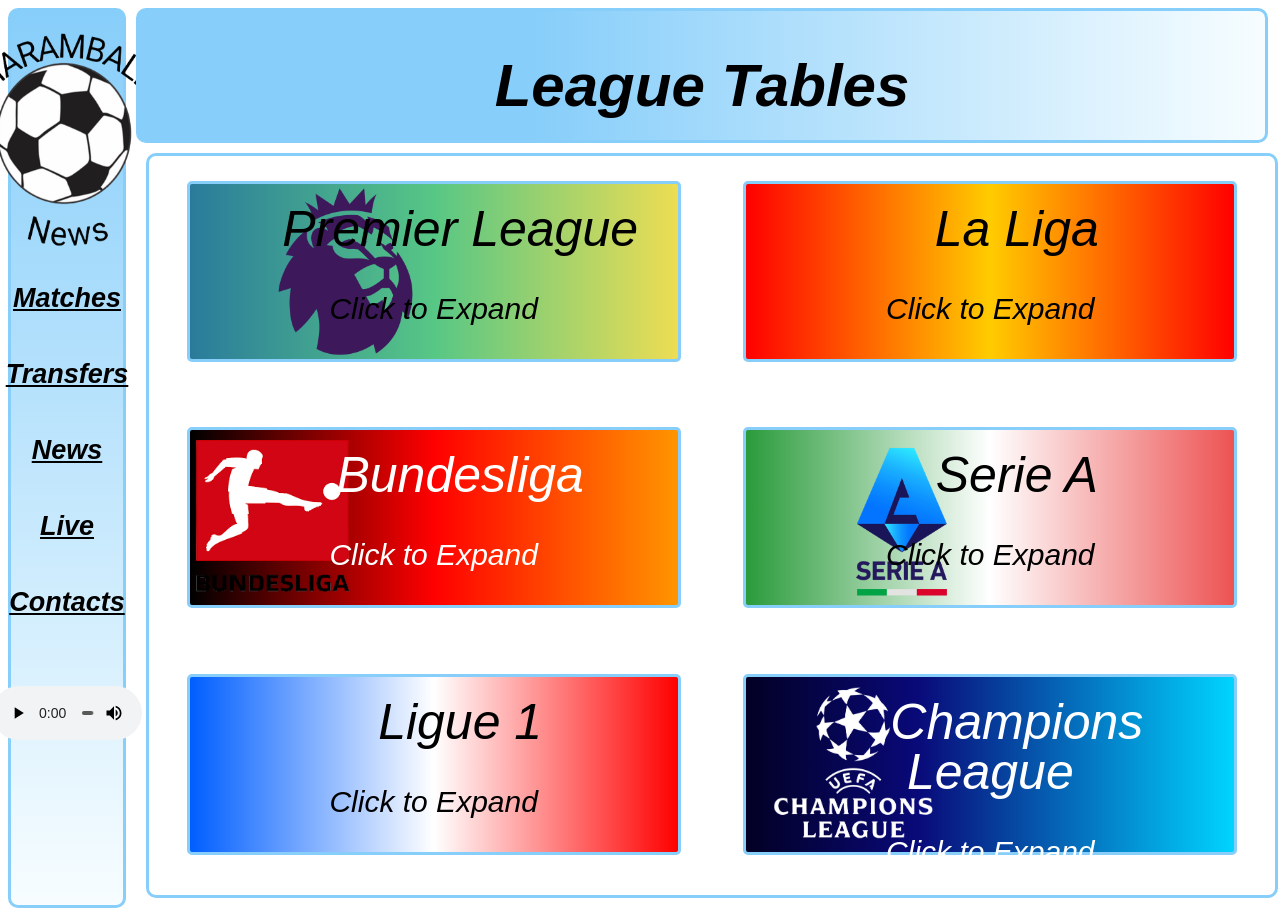
<file: index.html>
<!DOCTYPE html>
<html lang="en">

<head>
  <meta charset="UTF-8">
  <meta name="viewport" content="width=device-width, initial-scale=1.0">
  <link rel="stylesheet" href="css/style.css">
  <title>Document</title>

  <script src="js/script.js" defer></script>
  <link href="https://fonts.googleapis.com/icon?family=Material+Icons" rel="stylesheet">
  <link rel="stylesheet" href="css/style.css">



</head>

<body>


  <div class="fade-layer"></div>





  <header>
    <div class="menu-button">
      <i class="material-icons">menu</i>
    </div>

    <h1>League Tables</h1>



  </header>

  <main class="container">
    <details id="prem" name="league" class="details">
      <table class="table">
        <tr>
          <td>Team</td>
          <td>Points</td>
          <td>Wins</td>
          <td>Draws</td>
          <td>Losses</td>
        </tr>

        <tr>
          <td> <img class="logo" src="img/logos/prem/lfc.png" alt=""> Liverpool</td>
          <td>84</td>
          <td>25</td>
          <td>9</td>
          <td>4</td>
        </tr>

        <tr>
          <td> <img class="logo" src="img/logos/prem/afc.png" alt=""> Arsenal</td>
          <td>74</td>
          <td>20</td>
          <td>14</td>
          <td>4</td>
        </tr>

        <tr>
          <td> <img class="logo" src="img/logos/prem/mcfc.png" alt=""> ManCity</td>
          <td>71</td>
          <td>21</td>
          <td>8</td>
          <td>9</td>
        </tr>

        <tr>
          <td> <img class="logo" src="img/logos/prem/cfc.png" alt=""> Chealsea</td>
          <td>69</td>
          <td>20</td>
          <td>9</td>
          <td>9</td>
        </tr>

        <tr>
          <td> <img class="logo" src="img/logos/prem/nfc.png" alt=""> Newcastle</td>
          <td>66</td>
          <td>20</td>
          <td>12</td>
          <td>6</td>
        </tr>



      </table>
      <summary>Premier League<p>Click to Expand</p>
      </summary>
    </details>



    <details id="laliga" name="league" class="details">
      <table class="table">
        <tr>
          <td>Team</td>
          <td>Points</td>
          <td>Wins</td>
          <td>Draws</td>
          <td>Losses</td>
        </tr>

        <tr>
          <td> <img class="logo" src="img/logos/liga/fcb.png" alt=""> Barcelona</td>
          <td>88</td>
          <td>28</td>
          <td>4</td>
          <td>6</td>
        </tr>

        <tr>
          <td> <img class="logo" src="img/logos/liga/real.png" alt="">Madrid</td>
          <td>84</td>
          <td>26</td>
          <td>6</td>
          <td>6</td>
        </tr>

        <tr>
          <td> <img class="logo" src="img/logos/liga/amadrid.png" alt=""> Atlético</td>
          <td>76</td>
          <td>22</td>
          <td>10</td>
          <td>6</td>
        </tr>

        <tr>
          <td> <img class="logo" src="img/logos/liga/bilbao.png" alt=""> Bilbao</td>
          <td>70</td>
          <td>19</td>
          <td>13</td>
          <td>6</td>
        </tr>

        <tr>
          <td> <img class="logo" src="img/logos/liga/villa.png" alt=""> Villarreal</td>
          <td>70</td>
          <td>20</td>
          <td>10</td>
          <td>8</td>
        </tr>

      </table>
      <summary>La Liga<p>Click to Expand</p>
      </summary>
    </details>



    <details id="bundesliga" name="league" class="details">

      <table class="table">
        <tr>
          <td>Team</td>
          <td>Points</td>
          <td>Wins</td>
          <td>Draws</td>
          <td>Losses</td>
        </tr>

        <tr>
          <td> <img class="logo" src="img/logos/Bundesliga/bayern.png" alt=""> Bayern</td>
          <td>82</td>
          <td>25</td>
          <td>7</td>
          <td>2</td>
        </tr>

        <tr>
          <td> <img id="leverkusen" class="logo" src="img/logos/Bundesliga/leverkusen.png" alt=""> Leverkusen</td>
          <td>69</td>
          <td>19</td>
          <td>12</td>
          <td>3</td>
        </tr>

        <tr>
          <td> <img class="logo" src="img/logos/Bundesliga/frankfurt.png" alt=""> Frankfurt</td>
          <td>60</td>
          <td>17</td>
          <td>9</td>
          <td>8</td>
        </tr>

        <tr>
          <td> <img class="logo" src="img/logos/Bundesliga/dortmund.png" alt=""> Dortmund</td>
          <td>57</td>
          <td>17</td>
          <td>6</td>
          <td>11</td>
        </tr>

        <tr>
          <td> <img class="logo" src="img/logos/Bundesliga/freiburg.png" alt=""> Freiburg</td>
          <td>55</td>
          <td>16</td>
          <td>7</td>
          <td>11</td>
        </tr>

      </table>

      <summary>Bundesliga<p>Click to Expand</p>
      </summary>
    </details>



    <details id="seriea" name="league" class="details">

      <table class="table">
        <tr>
          <td>Team</td>
          <td>Points</td>
          <td>Wins</td>
          <td>Draws</td>
          <td>Losses</td>
        </tr>

        <tr>
          <td> <img class="logo" src="img/logos/Serie/napoli.png" alt=""> Napoli</td>
          <td>82</td>
          <td>24</td>
          <td>10</td>
          <td>4</td>
        </tr>

        <tr>
          <td> <img class="logo" src="img/logos/Serie/inter.png" alt=""> Inter</td>
          <td>74</td>
          <td>22</td>
          <td>8</td>
          <td>8</td>
        </tr>

        <tr>
          <td> <img class="logo" src="img/logos/Serie/atalanta.png" alt=""> Atalanta</td>
          <td>74</td>
          <td>22</td>
          <td>8</td>
          <td>8</td>
        </tr>

        <tr>
          <td> <img class="logo" src="img/logos/Serie/juve.png" alt=""> Juventus</td>
          <td>70</td>
          <td>18</td>
          <td>16</td>
          <td>4</td>
        </tr>

        <tr>
          <td> <img class="logo" src="img/logos/Serie/roma.png" alt=""> Roma</td>
          <td>69</td>
          <td>20</td>
          <td>9</td>
          <td>9</td>
        </tr>

      </table>

      <summary>Serie A<p>Click to Expand</p>
      </summary>
    </details>



    <details id="ligue1" name="league" class="details">
      <table class="table">
        <tr>
          <td>Team</td>
          <td>Points</td>
          <td>Wins</td>
          <td>Draws</td>
          <td>Losses</td>
        </tr>

        <tr>
          <td> <img class="logo" src="img/logos/1/psg.png" alt=""> PSG</td>
          <td>84</td>
          <td>26</td>
          <td>6</td>
          <td>2</td>
        </tr>

        <tr>
          <td> <img class="logo" src="img/logos/1/lom.png" alt=""> L'OM</td>
          <td>65</td>
          <td>20</td>
          <td>5</td>
          <td>9</td>
        </tr>

        <tr>
          <td> <img class="logo" src="img/logos/1/monaco.png" alt="">Monaco</td>
          <td>61</td>
          <td>18</td>
          <td>7</td>
          <td>9</td>
        </tr>

        <tr>
          <td> <img class="logo" src="img/logos/1/nice.png" alt=""> Nice</td>
          <td>60</td>
          <td>17</td>
          <td>9</td>
          <td>8</td>
        </tr>

        <tr>
          <td> <img class="logo" src="img/logos/1/losc.png" alt=""> LOSC</td>
          <td>60</td>
          <td>17</td>
          <td>9</td>
          <td>8</td>
        </tr>

      </table>
      <summary>Ligue 1<p>Click to Expand</p>
      </summary>
    </details>




    <details id="championsleague" name="league" class="details">
      <table class="table">
        <tr>
          <td>Team</td>
          <td>Points</td>
          <td>Wins</td>
          <td>Draws</td>
          <td>Losses</td>
        </tr>

        <tr>
          <td> <img class="logo" src="img/logos/prem/lfc.png" alt=""> Liverpool</td>
          <td>21</td>
          <td>7</td>
          <td>0</td>
          <td>1</td>
        </tr>

        <tr>
          <td> <img class="logo" src="img/logos/liga/fcb.png" alt=""> Barcelona</td>
          <td>19</td>
          <td>6</td>
          <td>1</td>
          <td>1</td>
        </tr>

        <tr>
          <td> <img class="logo" src="img/logos/prem/afc.png" alt=""> Arsenal</td>
          <td>19</td>
          <td>6</td>
          <td>1</td>
          <td>1</td>
        </tr>

        <tr>
          <td> <img class="logo" src="img/logos/Serie/inter.png" alt=""> Inter</td>
          <td>19</td>
          <td>6</td>
          <td>1</td>
          <td>1</td>
        </tr>

        <tr>
          <td> <img class="logo" src="img/logos/liga/amadrid.png" alt=""> Atlético</td>
          <td>18</td>
          <td>6</td>
          <td>0</td>
          <td>2</td>
        </tr>

      </table>

      <summary>Champions League <p>Click to Expand</p>
      </summary>
    </details>



  </main>

  <nav class="menu">

    <a href="index.html"> <img id="haram" src="img/logos/haramball.png" alt=""> </a>
    <h1><a href="index2.html">Matches</a></h1>
    <h1><a href="index3.html">Transfers</a></h1>
    <h1><a href="index4.html">News</a></h1>
    <h1><a href="https://www.spl.com.sa/en/broadcasters">Live</a></h1>
    <h1><a href="indexcontacts.html">Contacts</a></h1>






    <audio controls autoplay>
      <source src="audio/sawarim-djihad-made-with-Voicemod.mp3">
    </audio>



  </nav>

</body>

</html>
</file>
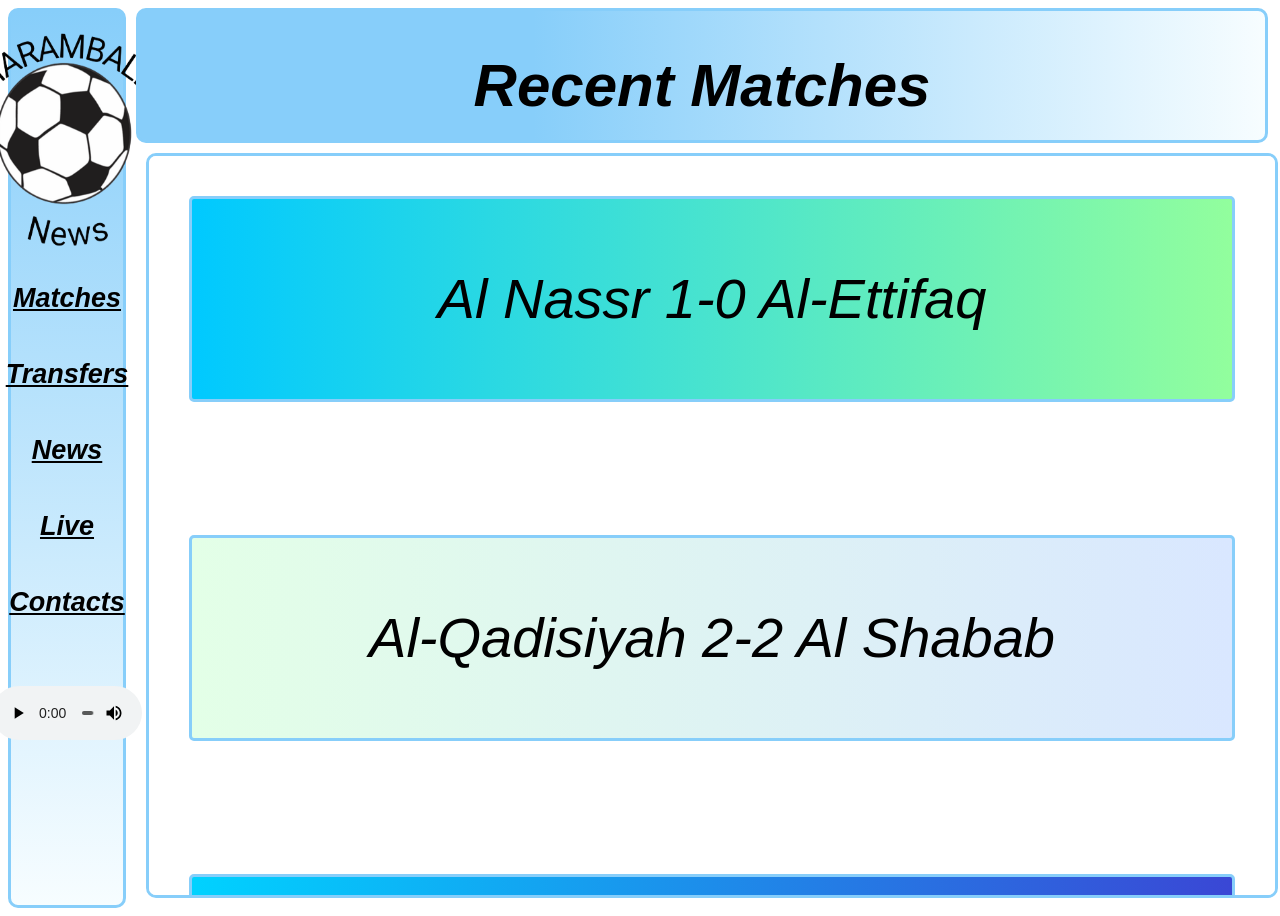
<file: index2.html>
<!DOCTYPE html>
<html lang="en">

<head>
    <meta charset="UTF-8">
    <meta name="viewport" content="width=device-width, initial-scale=1.0">
    <title>Document</title>
    <link rel="stylesheet" href="css/style.css">

    <script src="js/script.js" defer></script>
    <link href="https://fonts.googleapis.com/icon?family=Material+Icons" rel="stylesheet">
</head>

<body>

    <div class="fade-layer"></div>


    <header>

        <div class="menu-button">
            <i class="material-icons">menu</i>
        </div>


        <h1>Recent Matches</h1>
    </header>
    <main>
        <div class="container4">
            <div id="item41">Al Nassr 1-0 Al-Ettifaq</div>
            <div id="item42">Al-Qadisiyah 2-2 Al Shabab</div>
            <div id="item43"> Al Nassr 2-0 Al Akhdoud</div>
            <div id="item44">Al Hazm 2-0 Al Feiha</div>
            <div id="item45">Al Kholood 2-1 Al Tawoon</div>
            <div id="item46">Al-Najma 2-1 Neom</div>
            <div id="item47">Al Riyadh 3-2 Al Ettifaq</div>
            <div id="item48">Damac 1-1 Al-Qadisiyah</div>
            <div id="item49">Al Hilal 6-0 Al Kholood</div>
            <div id="item410">Al-Ahli Saudi 1-1 Al Feiha</div>



        </div>
    </main>
    <nav class="menu">
        <a href="index.html"> <img id="haram" src="img/logos/haramball.png" alt=""> </a>
        <h1><a href="index2.html">Matches</a></h1>
        <h1><a href="index3.html">Transfers</a></h1>
        <h1><a href="index4.html">News</a></h1>
        <h1><a href="https://www.spl.com.sa/en/broadcasters">Live</a></h1>
        <h1><a href="indexcontacts.html">Contacts</a></h1>


        <audio controls autoplay>
            <source src="audio/sawarim-djihad-made-with-Voicemod.mp3">
        </audio>


    </nav>
</body>

</html>
</file>
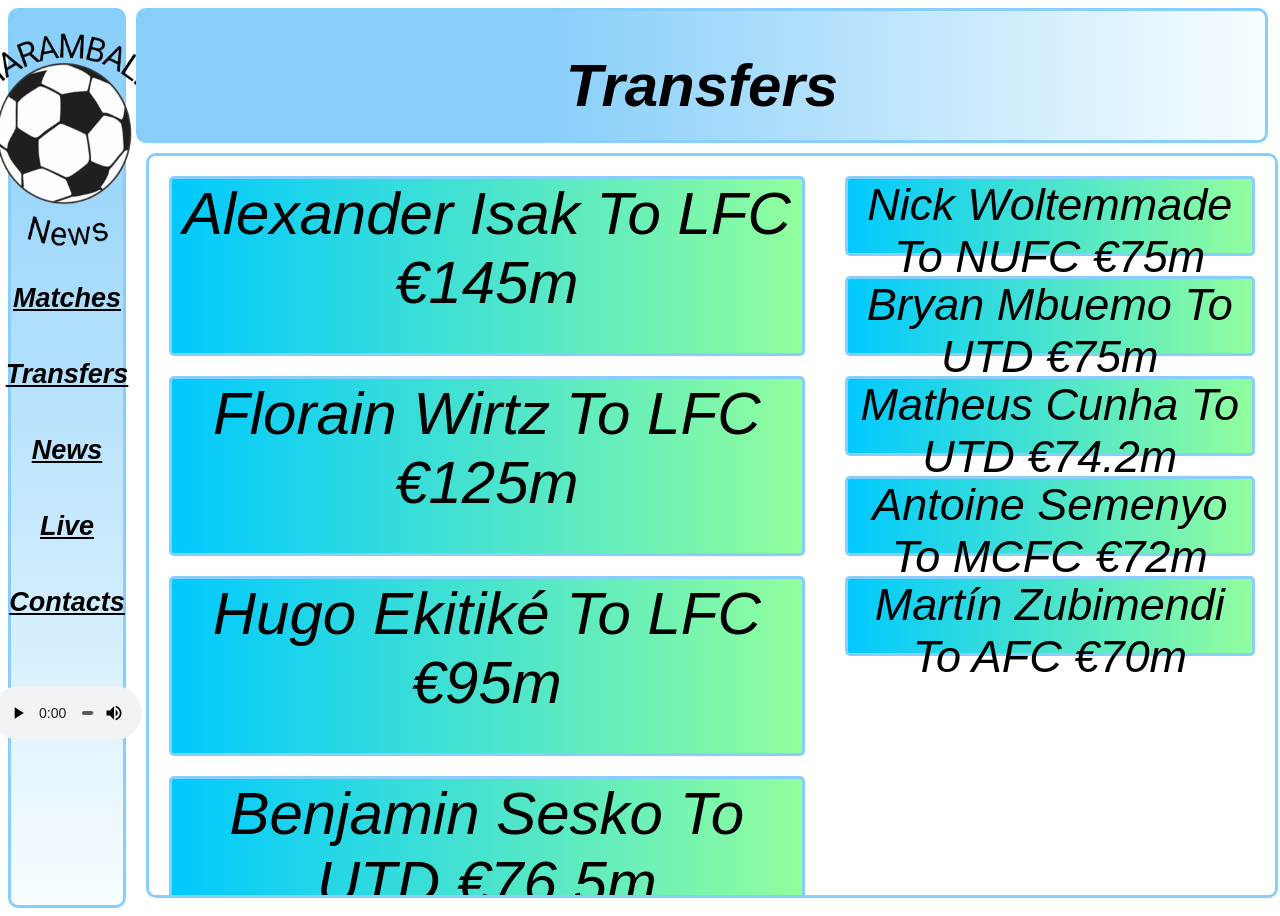
<file: index3.html>
<!DOCTYPE html>
<html lang="en">

<head>
    <meta charset="UTF-8">
    <meta name="viewport" content="width=device-width, initial-scale=1.0">
    <title>Document</title>
    <link rel="stylesheet" href="css/style.css">
    <script src="js/script.js" defer></script>
    <link href="https://fonts.googleapis.com/icon?family=Material+Icons" rel="stylesheet">
</head>

<body>
    <div class="fade-layer"></div>

    <header>

        <div class="menu-button">
            <i class="material-icons">menu</i>
        </div>

        <h1>Transfers</h1>
    </header>
    <main>
        <div class="container5">

            <div id="big">
                <div id="item51">Alexander Isak To LFC €145m</div>
                <div id="item52">Florain Wirtz To LFC €125m</div>
                <div id="item53">Hugo Ekitiké To LFC €95m</div>
                <div id="item54">Benjamin Sesko To UTD €76.5m</div>
                <div id="item55">Victor Oshimen To GSK €76.5m</div>

            </div>

            <div id="small">
                <div id="item56">Nick Woltemmade To NUFC €75m</div>
                <div id="item57">Bryan Mbuemo To UTD €75m</div>
                <div id="item58">Matheus Cunha To UTD €74.2m</div>
                <div id="item59">Antoine Semenyo To MCFC €72m</div>
                <div id="item510">Martín Zubimendi To AFC €70m</div>
            </div>



        </div>
    </main>
    <nav class="menu">
        <a href="index.html"> <img id="haram" src="img/logos/haramball.png" alt=""> </a>
        <h1><a href="index2.html">Matches</a></h1>
        <h1><a href="index3.html">Transfers</a></h1>
        <h1><a href="index4.html">News</a></h1>
        <h1><a href="https://www.spl.com.sa/en/broadcasters">Live</a></h1>
        <h1><a href="indexcontacts.html">Contacts</a></h1>


        <audio controls autoplay>
            <source src="audio/sawarim-djihad-made-with-Voicemod.mp3">
        </audio>


    </nav>
</body>

</html>
</file>
<file: css/style.css>
body {
    display: grid;
    height: 100vh;
    width: 100vw;
    grid-template-columns: 10vw 90vw;
    grid-template-rows: 15vh 85vh;
    grid-template-areas:
        'nav hd'
        'nav mn';
    font-size: xx-large;
    font-weight: 300;
    font-style: italic;
    font-family: 'Times New Roman', Times, serif;
    font-family: 'Gill Sans', 'Gill Sans MT', Calibri, 'Trebuchet MS', sans-serif;

}

header {
    grid-area: hd;
    background: linear-gradient(90deg, rgba(135, 206, 250, 1) 35%, rgba(247, 253, 255, 1) 100%);
    background-size: contain;
    color: black;
    margin-right: 20px;
    border: 3px solid #87cefa;
    border-radius: 10px;
    font-size: 30px;
    text-align: center;
    z-index: 999;
}

nav {
    grid-area: nav;
    background: linear-gradient(0deg, rgba(247, 253, 255, 1) 0%, rgba(135, 206, 250, 1) 100%);
    display: flex;
    flex-direction: column;
    align-items: center;
    font-size: 18px;
    margin-right: 10px;
    border-color: black;
    border-radius: 10px;
    border: 3px solid lightskyblue;


}

main {
    grid-area: mn;
    background-color: white;
    overflow: scroll;
    margin: 10px;
    border: 3px solid lightskyblue;
    border-radius: 10px;
}

.container {
    display: flex;
    flex-wrap: wrap;
    justify-content: space-evenly;

}



.container details {
    background-color: whitesmoke;
    width: 35vw;
    height: 15vh;
    margin: 25px;
    padding: 20px;
    border-radius: 5px;
    font-size: 50px;
    border: 3px solid lightskyblue;



}

.table {
    background-color: white;
    font-size: xx-large;
    z-index: 999;
    position: absolute;
}

.logo {
    width: 100px;
    height: 100px;
}


td,
tr {
    border-bottom: 3px solid black;
    border: 3px solid black;
    text-align: center;

}

.details {
    z-index: 0;
    position: relative;
    text-align: center;
    line-height: 50px;
}

.details table {
    position: relative;
    top: 15px
}


.details p {
    font-size: 30px;
}

.details[open] {
    z-index: 1000;
}

::marker {
    color: transparent;
}

::marker {
    color: transparent;
    width: 100px;
    height: 100px;
}


.leaguelogo {
    width: 50px;
    height: 50px;
}

#prem {
    background-image: url(../img/logos/prem/prem.png), linear-gradient(90deg, rgba(42, 123, 155, 1) 0%, rgba(87, 199, 133, 1) 50%, rgba(237, 221, 83, 1) 100%);
    background-repeat: no-repeat;
    background-size: contain;
}

#prem table {
    background: linear-gradient(90deg, rgba(42, 123, 155, 1) 0%, rgba(87, 199, 133, 1) 50%, rgba(237, 221, 83, 1) 100%);
}


#laliga {
    background-image: url(https://1000logos.net/wp-content/uploads/2019/01/Spanish-La-Liga-Logo-2016.png), linear-gradient(90deg, rgba(255, 0, 0, 1) 0%, rgba(255, 204, 0, 1) 50%, rgba(255, 0, 0, 1) 100%);
    background-repeat: no-repeat;
    background-size: contain;


}

#laliga table {
    background: linear-gradient(90deg, rgba(255, 0, 0, 1) 0%, rgba(255, 204, 0, 1) 50%, rgba(255, 0, 0, 1) 100%);
}

#bundesliga {
    background-image: url(../img/logos/Bundesliga/bundesliga.png), linear-gradient(90deg, rgba(0, 0, 0, 1) 0%, rgba(255, 0, 0, 1) 50%, rgba(255, 149, 0, 1) 100%);
    background-repeat: no-repeat;
    background-size: contain;
    color: white;
}

#bundesliga table {
    background: linear-gradient(90deg, rgba(0, 0, 0, 1) 0%, rgba(255, 0, 0, 1) 50%, rgba(255, 149, 0, 1) 100%);

}

#seriea {
    background-image: url(../img/logos/Serie/seriea.png), linear-gradient(90deg, rgba(42, 155, 59, 1) 0%, rgba(255, 255, 255, 1) 50%, rgba(237, 83, 83, 1) 100%);
    background-repeat: no-repeat;
    background-size: contain;
}


#seriea table {
    background: linear-gradient(90deg, rgba(42, 155, 59, 1) 0%, rgba(255, 255, 255, 1) 50%, rgba(237, 83, 83, 1) 100%);

}

#ligue1 {
    background-image: url(https://1000logos.net/wp-content/uploads/2019/01/Ligue-1-Logo.png), linear-gradient(90deg, rgba(0, 94, 255, 1) 0%, rgba(255, 255, 255, 1) 50%, rgba(255, 0, 0, 1) 100%);
    background-repeat: no-repeat;
    background-size: contain;

}

#ligue1 table {
    background: linear-gradient(90deg, rgba(0, 94, 255, 1) 0%, rgba(255, 255, 255, 1) 50%, rgba(255, 0, 0, 1) 100%);
}



#championsleague {
    background-image: url(../img/logos/Championsleague/cl.png), linear-gradient(90deg, rgba(2, 0, 36, 1) 0%, rgba(9, 9, 121, 1) 35%, rgba(0, 212, 255, 1) 100%);
    background-repeat: no-repeat;
    background-size: contain;
    color: white;



}


#championsleague table {
    background: linear-gradient(90deg, rgba(2, 0, 36, 1) 0%, rgba(9, 9, 121, 1) 35%, rgba(0, 212, 255, 1) 100%);

}

audio {
    height: 100px;
    width: 150px;
}

#haram {
    width: 315px;
    height: 245px;
}

a {
    color: black;
}

a:hover {
    color: white;
}





.container2 {
    display: flex;
    flex-wrap: wrap;
    justify-content: space-evenly;

}

.container2 div {
    background-color: lightskyblue;
    height: 600px;
    width: 400px;
    margin: 80px;
    border-radius: 10px;
    display: grid;
    grid-template-rows: 75% 25%;
}

.container2 div img {
    width: 100%;
    height: 100%;
}

.container2 div p {
    width: 100%;
    height: 100%;
    text-align: center;
    font-size: 40px;
}


.container3 {
    display: grid;
    grid-template-columns: 55% 20% 20%;
    grid-template-rows: 45% 50%;
    margin: 50px;
    gap: 15px;
    color: white;
    font-size: 30px;



}

#item31 {
    background-color: red;
    grid-row: 1 / 3;
    grid-column: 1;
    height: 700px;
    background-image: url(https://a1.espncdn.com/combiner/i?img=%2Fphoto%2F2026%2F0318%2Fr1630383_1296x729_16%2D9.jpg);
    background-repeat: no-repeat;
    background-size: cover;
}

#item32 {
    background-color: blue;
    grid-row: 1;
    grid-column: 2;
    background-image: url(https://preview.redd.it/2025-ballon-dor-cermony-leaked-v0-2fiqjdub6dye1.png?width=640&crop=smart&auto=webp&s=3a9dbaffcb5c93fee617f19afb837bb553e7148c);
    background-repeat: no-repeat;
    background-size: cover;
}


#item33 {
    background-color: lightgreen;
    grid-row: 1;
    grid-column: 3;
    background-image: url(https://encrypted-tbn0.gstatic.com/images?q=tbn:ANd9GcSksF1P_-aKVc0wBYLJDgEvcg1DZw9-wPRLyg&s);
    background-repeat: no-repeat;
    background-size: cover;

}

#item34 {
    background-color: pink;
    grid-row: 2;
    grid-column: 2 / 4;
    background-image: url(https://static.standard.co.uk/2025/01/20/13/00/tottenham.jpeg?trim=113,301,234,122&quality=75&auto=webp&width=1000);
    background-size: cover;
    background-repeat: no-repeat;


}

.container4 {
    display: grid;
    grid-template-rows: 15% 15% 15% 15% 15% 15% 15% 15% 15% 15%;
    margin: 30px;
    font-size: 56px;
    text-align: center;
    line-height: 200px;



}


.container4 div {
    background-color: transparent;
    height: 200px;
    border-radius: 5px;
    border: 3px solid #87cefa;
    margin: 10px;
}


.container5 {
    display: grid;
    grid-template-columns: 60% 40%;
    text-align: center;



}

#big {
    display: grid;
    grid-template-rows: 20% 20% 20% 20% 20%;
    margin: 10px;
    height: 1000px;
    font-size: 60px;


}

#big div {
    margin: 10px;
    border-radius: 5px;
    border: 3px solid #87cefa;

}



#small {
    display: grid;
    grid-template-rows: 10% 10% 10% 10% 10%;
    margin: 10px;
    height: 1000px;
    font-size: 45px;
}


#small div {
    background-color: transparent;
    margin: 10px;
    border-radius: 5px;
    border: 3px solid #87cefa;

}


.menu-button {
    display: none;
}

#item41 {
    background: linear-gradient(90deg, #00C9FF 0%, #92FE9D 100%);

}

#item42 {
    background: linear-gradient(90deg, #e3ffe7 0%, #d9e7ff 100%);
}

#item43 {
    background: linear-gradient(90deg, #00d2ff 0%, #3a47d5 100%);
}

#item44 {
    background: linear-gradient(90deg, #efd5ff 0%, #515ada 100%);
}

#item45 {
    background: linear-gradient(90deg, #FC466B 0%, #3F5EFB 100%);
}

#item46 {
    background: linear-gradient(90deg, #00C9FF 0%, #92FE9D 100%);
}

#item47 {
    background: linear-gradient(90deg, #fcff9e 0%, #c67700 100%);
}

#item48 {
    background: linear-gradient(90deg, #3F2B96 0%, #A8C0FF 100%);
}

#item49 {
    background: linear-gradient(90deg, #0700b8 0%, #00ff88 100%);
}

#item410 {
    background: linear-gradient(90deg, #d53369 0%, #daae51 100%);
}


#item51 {
    background: linear-gradient(90deg, #00C9FF 0%, #92FE9D 100%);
}

#item52 {
    background: linear-gradient(90deg, #00C9FF 0%, #92FE9D 100%);
}

#item53 {
    background: linear-gradient(90deg, #00C9FF 0%, #92FE9D 100%)
}

#item54 {
    background: linear-gradient(90deg, #00C9FF 0%, #92FE9D 100%);
}

#item55 {
    background: linear-gradient(90deg, #00C9FF 0%, #92FE9D 100%);
}

#item56 {
    background: linear-gradient(90deg, #00C9FF 0%, #92FE9D 100%);
}

#item57 {
    background: linear-gradient(90deg, #00C9FF 0%, #92FE9D 100%);
}

#item58 {
    background: linear-gradient(90deg, #00C9FF 0%, #92FE9D 100%);
}

#item59 {
    background: linear-gradient(90deg, #00C9FF 0%, #92FE9D 100%);
}

#item510 {
    background: linear-gradient(90deg, #00C9FF 0%, #92FE9D 100%);
}





@media(max-width:500px) {

    body {
        grid-template-columns: 100vw;
        grid-template-rows: 15vh 85vh;
        grid-template-areas:
            ' hd'
            ' mn';
        justify-content: center;
        margin: 5px;
        padding: 5px;

    }

    nav.menu {
        display: flex;
        flex-direction: column;
        align-items: center;
        justify-content: center;
        position: fixed;
        left: -200vw;
        top: 0;
        width: 100vw;
        height: 100vh;
        z-index: 1000;
        transition: left 0.67s;
        background: linear-gradient(0deg, rgba(247, 253, 255, 1) 0%, rgba(135, 206, 250, 1) 100%);
    }


    header {
        width: 100%;
        align-content: center;
        font-size: 25px;
    }

    .coontainer {
        font-size: 10px;
    }

    .container details {
        width: 80vw;
        height: auto;
        min-height: 80px;
        background-size: 60px 60px;
        background-position: top center;
        padding-top: 70px;
        font-size: 20px;
    }

    .container details summary {
        color: transparent;
        font-size: 1px;
    }



    .table {
        font-size: 18px;
        width: 100%;
    }

    #bundesliga .table {
        margin-top: 170px;
    }

    .logo {
        width: 28px;
        height: 28px;
    }

    #leverkusen {
        width: 23px;
        height: 23px;
    }


    .details[open] {
        margin: 0px;
        padding: 0px;
    }

    .container4 {
        font-size: 25px;
        width: 100%;
        margin: 0px;
        font-weight: 999;

    }

    .container5 {
        text-align: center;


    }

    #big {
        height: auto;
        font-size: 25px;
    }

    #small {
        font-size: 16px;
    }



    .menu-button {
        cursor: pointer;
        display: inline;
    }

    .fade-layer {
        position: fixed;
        background-color: rgba(0, 0, 0, 0.5);
        display: none;
        z-index: 1000;
    }

    .fade-layer.visible {
        display: block;
    }

    .show {
        left: 0;
    }



    nav.menu.show {
        left: 0;
    }



    .material-icons {
        font-size: 27px;
    }

    .container3 {
        grid-template-columns: 100%;
        grid-template-rows: auto;
        margin: 10px;
        gap: 10px;
        text-shadow: 1px 1px 4px rgba(0, 0, 0, 0.8);
        color: white;
        font-size: 30px;
    }

    #item31 {
        grid-row: auto;
        grid-column: auto;
        background-size: cover;
        background-position: center;
        display: flex;
        align-items: flex-end;
        height: 300px;
        padding: 10px;
        border-radius: 8px;

    }

    #item32 {
        grid-row: auto;
        grid-column: auto;
        background-size: cover;
        background-position: center;
        display: flex;
        align-items: flex-end;
        height: 470px;
        padding: 10px;
        border-radius: 8px;
    }

    #item33,
    #item34 {
        grid-row: auto;
        grid-column: auto;
        background-size: cover;
        background-position: center;
        display: flex;
        align-items: flex-end;
        height: 250px;
        padding: 10px;
        border-radius: 8px;
    }

    .container2 {
        display: flex;
        flex-direction: column;
        align-items: center;
        margin: 10px;
        gap: 30px;

    }



    .container2 div {
        width: 90%;
        height: 400px;
        margin: 0;
    }


    .contact {
        display: grid;
        grid-template-rows: 75% 25%;
        width: 90%;
        height: 400px;
        margin: 0;
        border-radius: 5px;
    }

    .contact img {
        width: 100%;
        height: 100%;
        object-fit: cover;
    }


    .contact p {
        font-size: 25px;
        text-align: center;
        margin: 0;
    }


}
</file>
